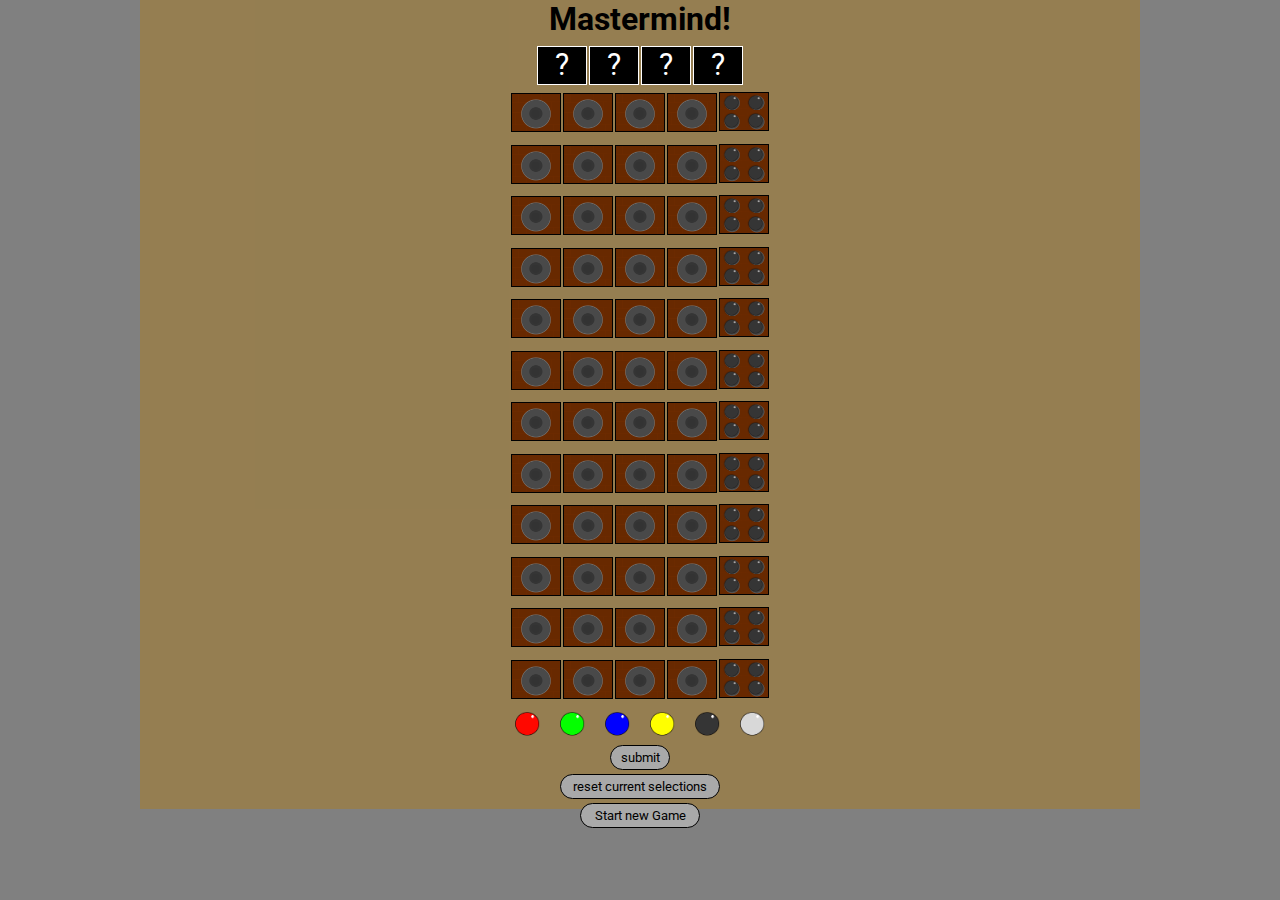
<file: index.html>
<!--John Spruijt 2019-->
<html lang="en">
<head>
    <title>Mastermind</title>
    <link rel="stylesheet" href="styles/style.css">
    <link href="https://fonts.googleapis.com/css?family=Roboto&display=swap" rel="stylesheet"> 
</head>
<body>
    <script src="mastermind.js"></script>
</body>
</html>
</file>
<file: styles/style.css>
* {
    margin: 0;
    padding: 0;
    font-family: 'Roboto', sans-serif;
}
body {
    background-color: grey;
}
#page {
    background-color: rgba(165, 124, 42, 0.548);
    height: 809.1px;
    max-height: 809.1px;
    width: 1000px;
    margin: 0 auto;
    text-align: center;
    box-sizing: border-box;
}
.box {
    font-size: 30px;
    width: 50px;
    max-width: 50px;
    height: 39px;
    max-height: 39px;
    background-image: url("../images/Empty.png");
    background-size: 50px;
    background-repeat: no-repeat;
    box-sizing: border-box;
    display: inline-block;
    border: 1px solid black;
    margin: 0px 1px;
    margin-top: 7.5px;
    user-select: none;
}
.box img {
    height: 40px;
}
.options {
    margin: 0px 2.5px;
    height: 40px;
    width: 40px;
    border: none;
    background: none;
    cursor: pointer;
}
img {
    height: 30px;
}
#submit {
    width: 60px;
    border-radius: 20px;
    height: 25px;
    background-color: darkgrey;
    border: solid 1px black;
    cursor: pointer;
    margin: 2px;
}
.checkBox {
    font-size: 0px;
    line-height: 0px;
    width: 50px;
    max-width: 50px;
    height: 39px;
    max-height: 39px;
    background-image: url("../images/CheckEmpty.png");
    background-size: 50px;
    background-repeat: no-repeat;
    box-sizing: border-box;
    display: inline-block;
    border: 1px solid black;
    margin: 1px;
    margin-top: 7.5px;
    user-select: none;
}
.checkBox img {
    height: 18px;
    float: left;
}
#reset {
    width: 160px;
    height: 25px;
    border-radius: 20px;
    background-color: darkgrey;
    border: solid 1px black;
    cursor: pointer;
    margin: 2px;
}
#newGame {
    width: 120px;
    height: 25px;
    border-radius: 20px;
    background-color: darkgrey;
    border: solid 1px black;
    cursor: pointer;
    margin: 2px;
}
img {
    user-select: none;
}
</file>
